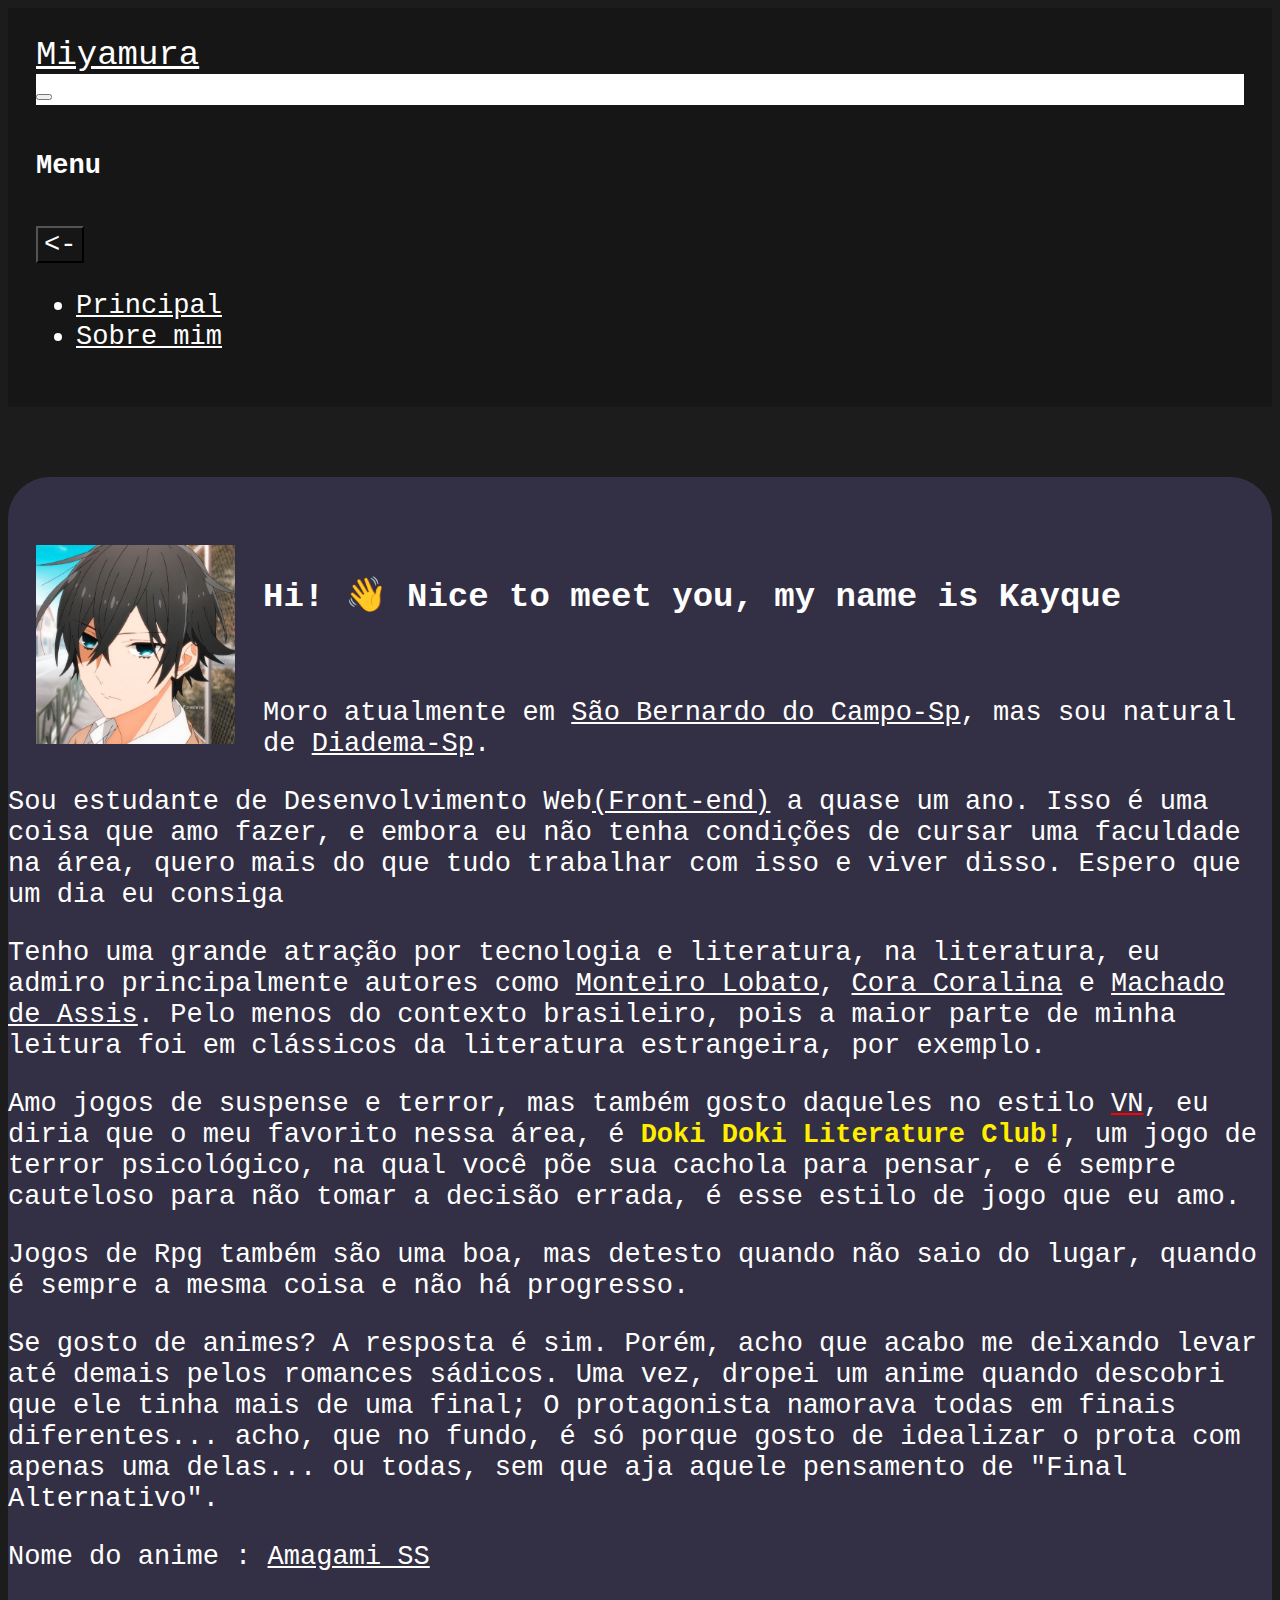
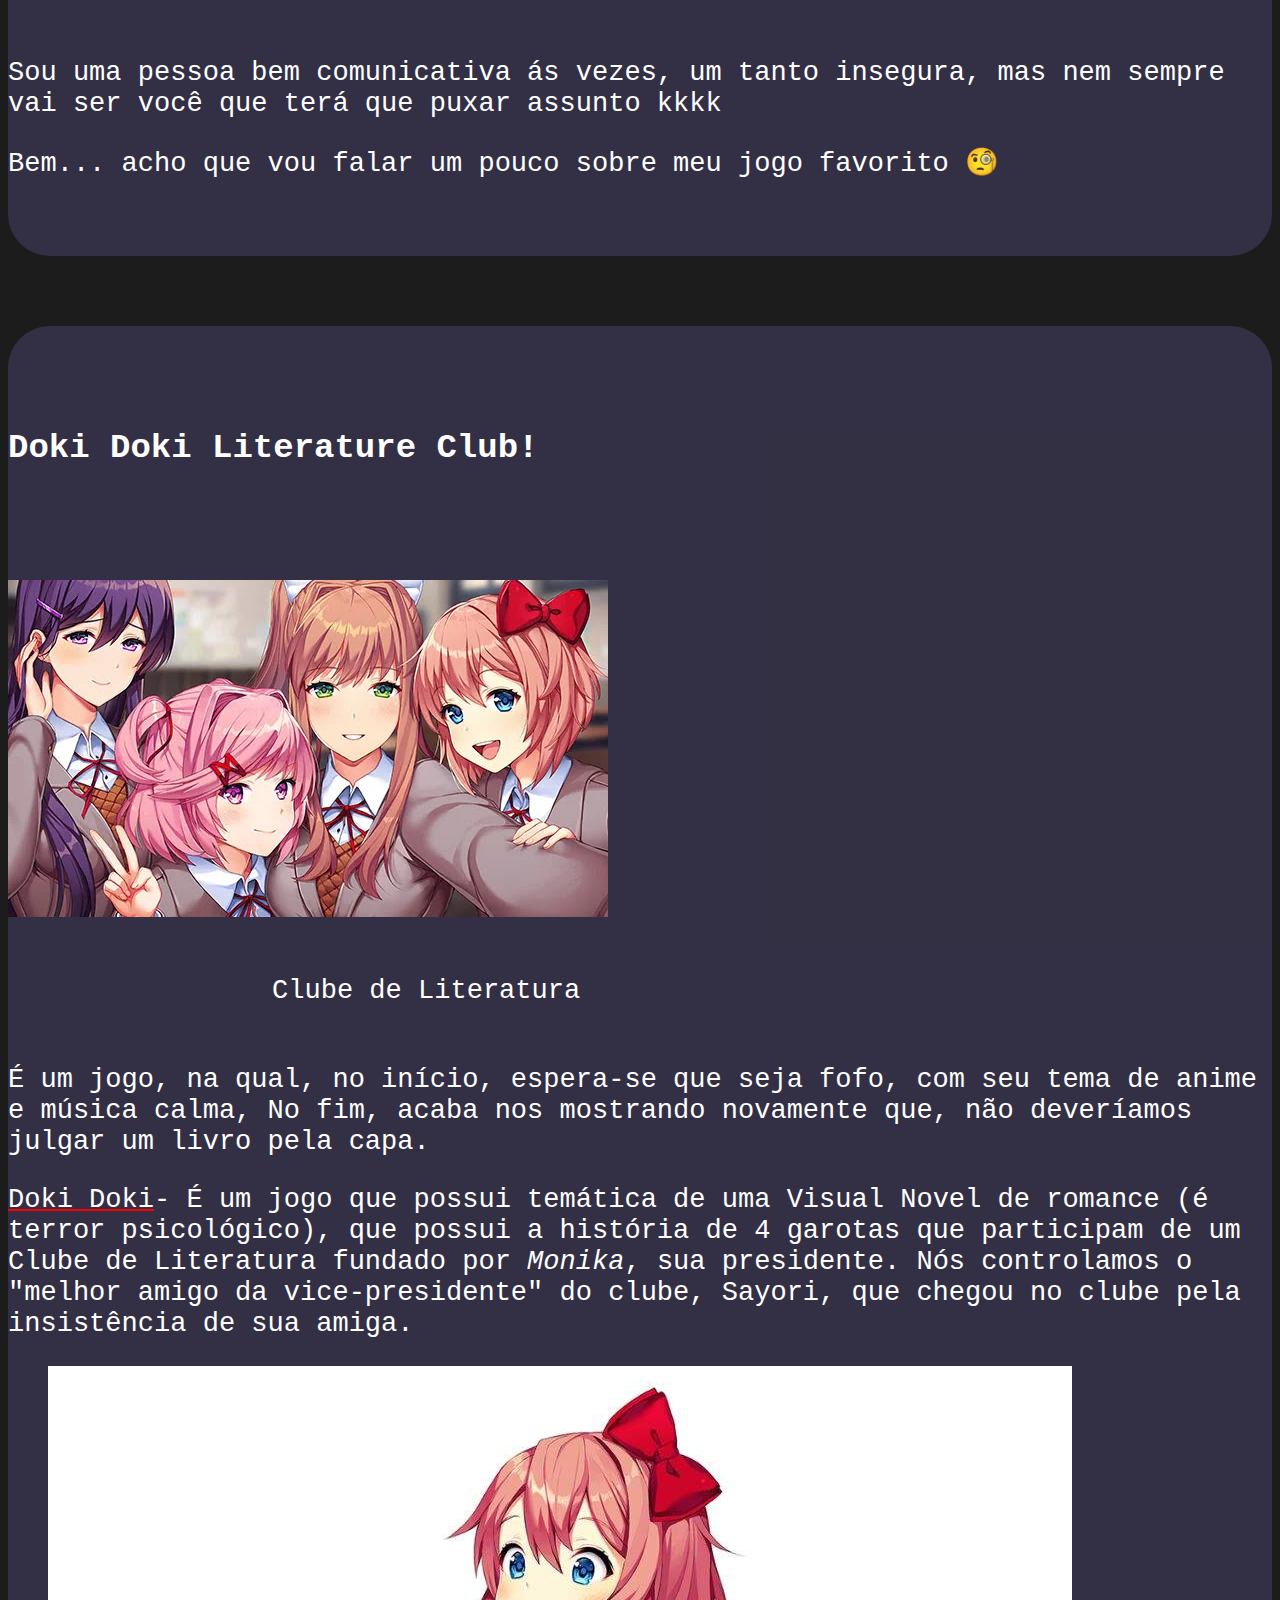
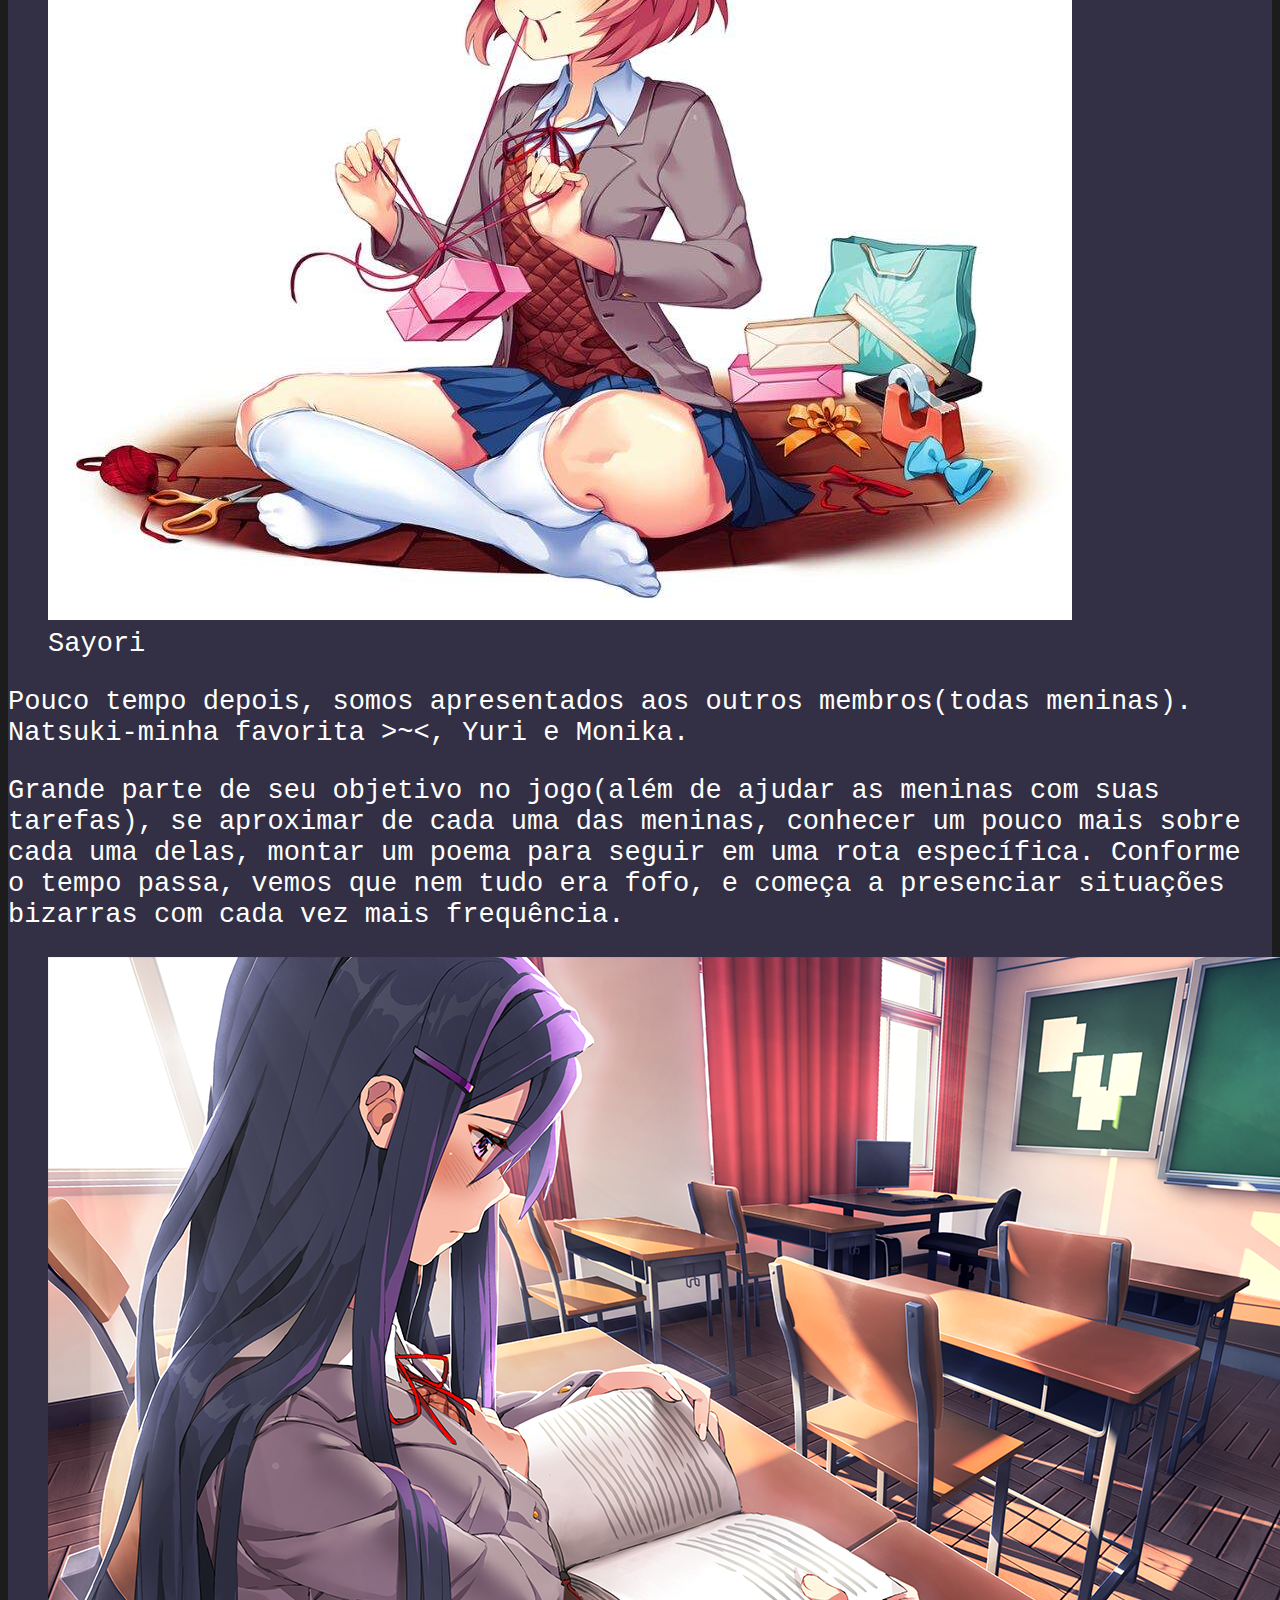
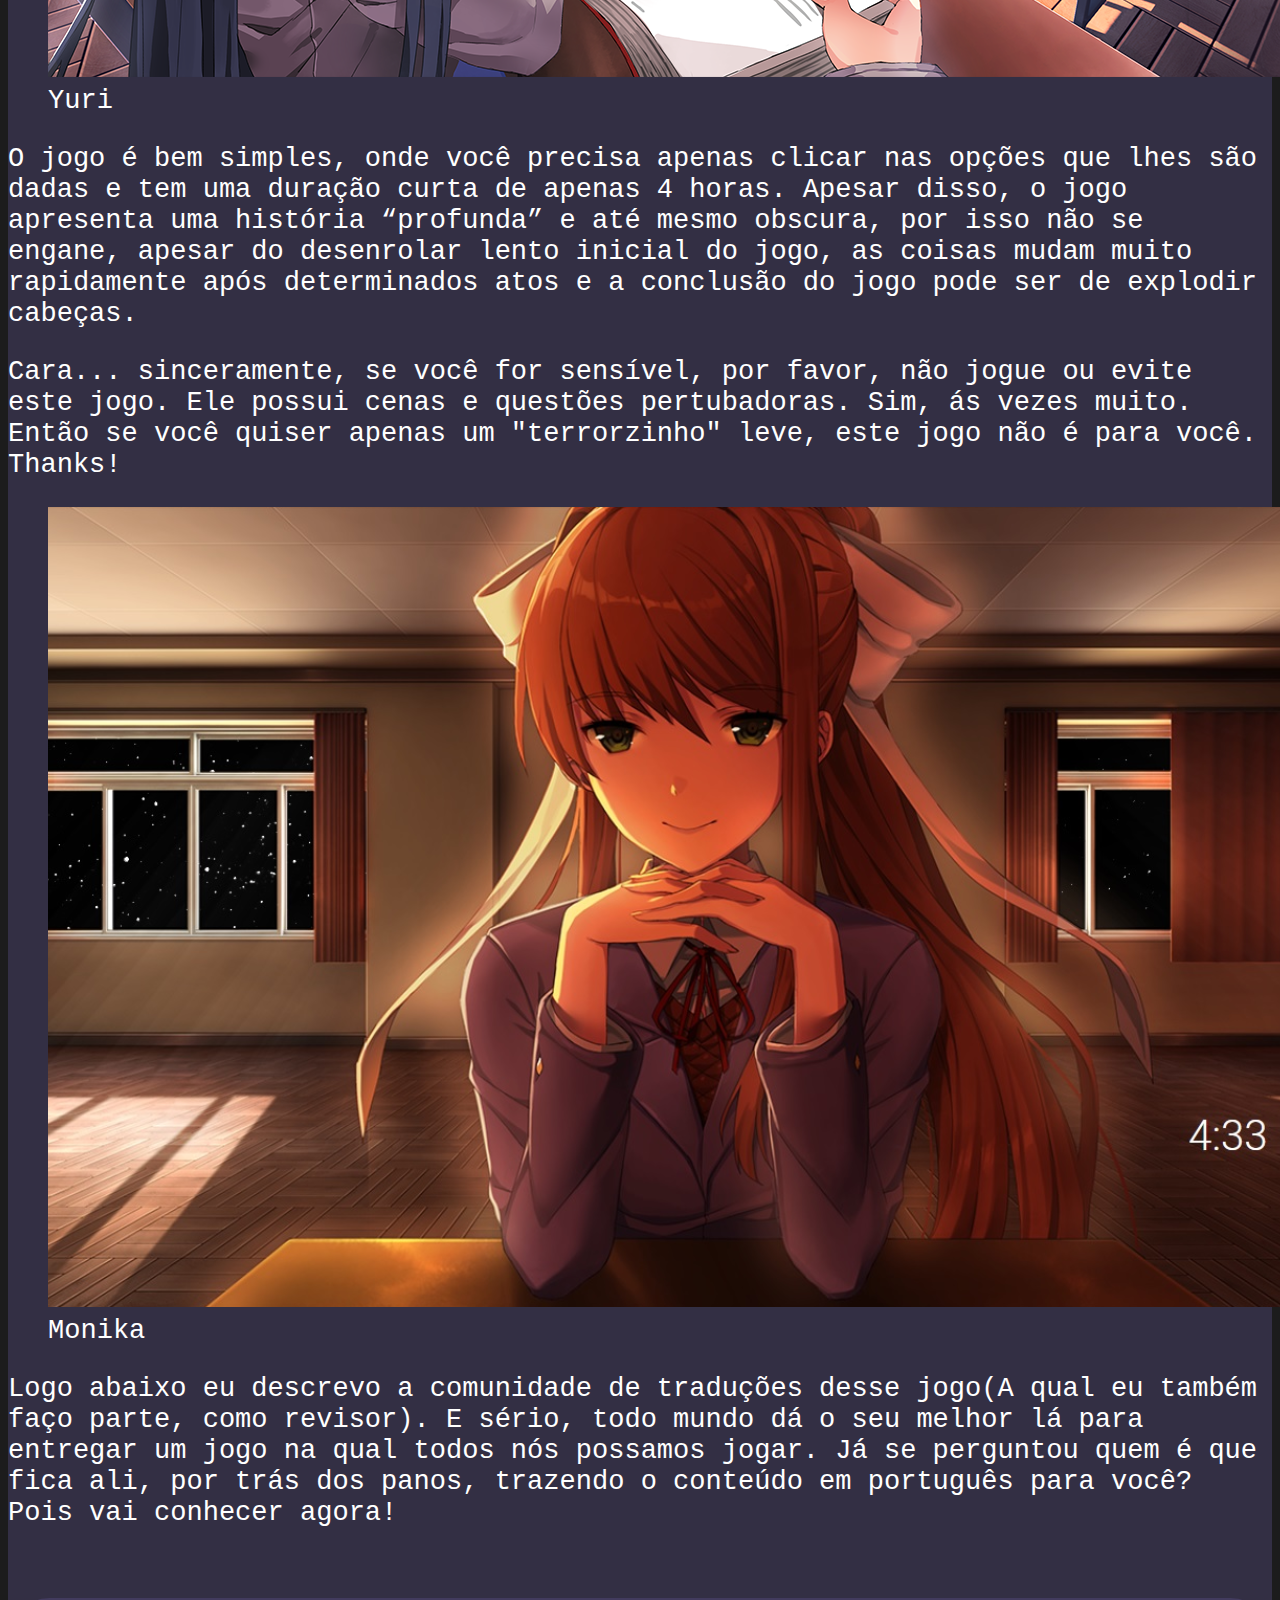
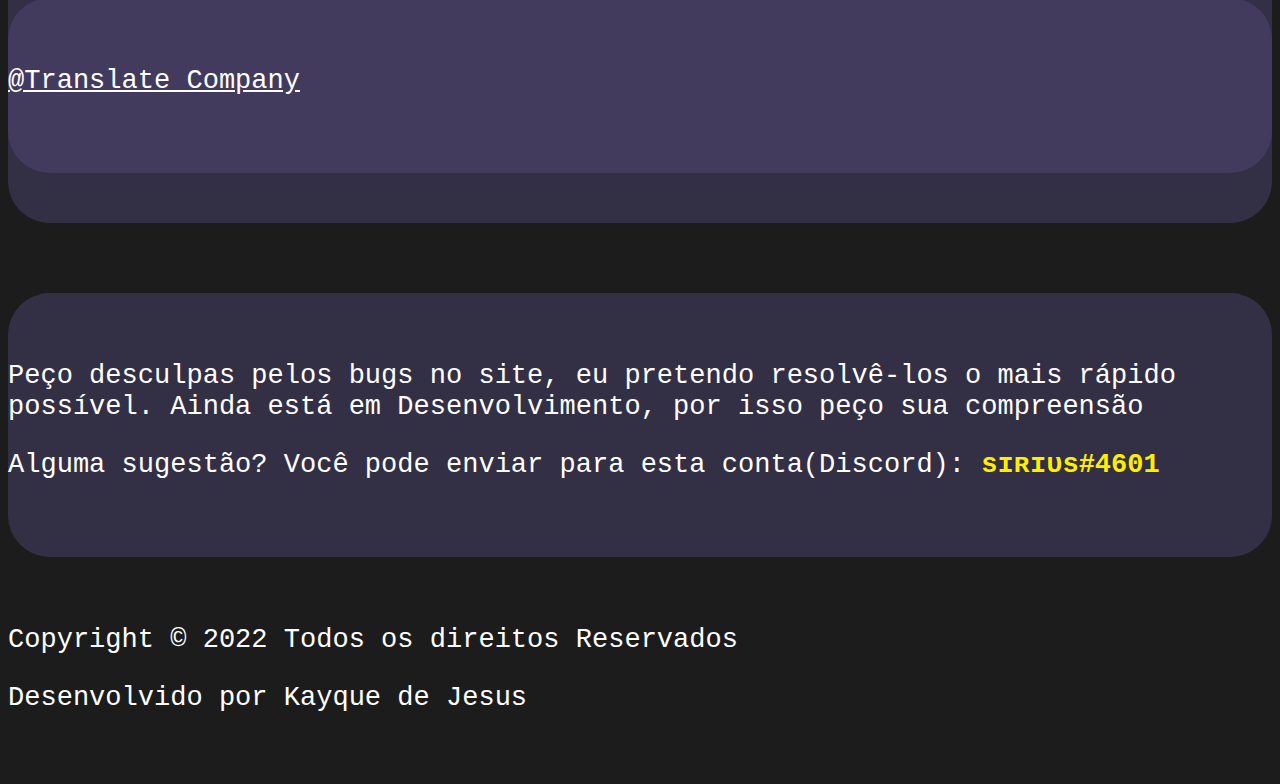
<file: index.html>
<!DOCTYPE html>
<html lang="pt-br">
<head>
    <meta charset="UTF-8">
    <meta http-equiv="X-UA-Compatible" content="IE=edge">
    <meta name="author" content="Kayque de Jesus dos Santos">
    <meta property="og:title" content="Perfil de Kayque">
    <meta name="description" content="Uma página onde eu me apresento, falo um pouco de mim, sobre o que gosto de fazer, de jogar, assistir...">
    <meta property="og:image" content="imgs/preview.png">
    <meta property="og:description" content="Uma página onde eu me apresento, falo um pouco de mim, sobre o que gosto de fazer, de jogar, assistir...">
    <meta name="robots" content="index, follow">
    <meta name="viewport" content="width=device-width, initial-scale=1.0">
    <meta name="keywords" content="doki doki translate company,jogo, perfil, profile, kayque, Kayque, kayqueprogram, Perfil, Profile, Miyamura, Miyamura #1272">
    <!--Autor do favicon:  Ghozi Muhtarom-->
   <link rel="shortcut icon" href="imgs/avatar-de-perfil.png" type="image/x-icon">
    <!-- Bootstrap - CSS-->
    <link href="https://cdn.jsdelivr.net/npm/bootstrap@5.2.2/dist/css/bootstrap.min.css" rel="stylesheet" integrity="sha384-Zenh87qX5JnK2Jl0vWa8Ck2rdkQ2Bzep5IDxbcnCeuOxjzrPF/et3URy9Bv1WTRi" crossorigin="anonymous">
    <!--CSS Local-->
    <link href="src/style.css" rel="stylesheet">
    
    <title>My profile - Kayque</title>
</head>

<header>
    <!--
    <nav class=".navbar">
        <span style="font-family: monospace; font-size: 44px; font-weight: bold;">M</span>iyamura
    </nav>-->
    <nav class="navbar">
        <div class="container-fluid">
          <a class="navbar-brand" href="#" style="font-size: 34px;">Miyamura</a>
          <div class="container-color">
            <button class="navbar-toggler" type="button" data-bs-toggle="offcanvas" data-bs-target="#offcanvasNavbar" aria-controls="offcanvasNavbar">
                <span class="navbar-toggler-icon"></span>
              </button>
          </div>
          <div class="offcanvas offcanvas-end Color" tabindex="-1" id="offcanvasNavbar" aria-labelledby="offcanvasNavbarLabel">
            <div class="offcanvas-header">
              <h5 class="offcanvas-title" id="offcanvasNavbarLabel">Menu</h5>
              <button type="button" data-bs-dismiss="offcanvas" aria-label="Close" style="background-color: #161616; color: white;">&lt;-</button>
            </div>
            <div class="offcanvas-body font">
              <ul class="navbar-nav justify-content-end flex-grow-1 pe-3 font">
                <li class="nav-item font">
                  <a class="nav-link active" aria-current="page" href="#principal" style="color: white;">Principal</a>
                </li>
                <li class="nav-item">
                  <a class="nav-link  active font" href="#sobre-mim">Sobre mim</a>
                </li>
                  </ul>
                </li>
              </ul>
            </div>
          </div>
        </div>
      </nav>
</header>

<body>
   <!-- <div class="container-fluit text-center profile margin">
        
        <p>Kayque de Jesus</p>
        <p title="Nickname no Discord">(Miyamura #1272)</p>
    </div>
    <hr>-->
    <main>
      <div class="container rounded  detail margin principal" >
        <img src="imgs/profile.jpg" alt="foto de perfil" class="rounded-circle border border-dark img-direction" width="199" height="199">
        <div class="detail-text">
          <h1 class="titulo">Hi! 👋 Nice to meet you, my name is Kayque</h1>
          <br>
        <p>Moro atualmente em <a href="https://pt.wikipedia.org/wiki/S%C3%A3o_Bernardo_do_Campo" title="Wikipedia-São Bernardo do Campo" target="_blank">São Bernardo do Campo-Sp</a>, mas sou natural de <a href="https://pt.wikipedia.org/wiki/Diadema" title="Wikipedia-Diadema" target="_blank">Diadema-Sp</a>.</p>
        <p>Sou estudante de Desenvolvimento Web<a href="https://en.wikipedia.org/wiki/Front-end_web_development" title="Wikipedia-Front-end Front-end_web_development" target="_blank">(Front-end)</a> a quase um ano. Isso é uma coisa que amo fazer, e embora eu não tenha condições de cursar uma faculdade na área, quero mais do que tudo trabalhar com isso e viver disso. Espero que um dia eu consiga</p>
        <p> Tenho uma grande atração por tecnologia e literatura, na literatura, eu admiro principalmente autores como <a href="https://pt.wikipedia.org/wiki/Cora_Coralina" title="Wikipedia-Cora Coralina" target="_blank">Monteiro Lobato</a>, <a href="https://pt.wikipedia.org/wiki/Monteiro_Lobato" title="Wikipedia-Cora Coralina" target="_blank">Cora Coralina</a> e <a href="https://pt.wikipedia.org/wiki/Machado_de_Assis" title="Wikipedia-Machado de Assis" target="_blank">Machado de Assis</a>. Pelo menos do contexto brasileiro, pois a maior parte de minha leitura foi em clássicos da literatura estrangeira, por exemplo.</p>
        <p>Amo jogos de suspense e terror, mas também gosto daqueles no estilo <abbr title="Visual Novel" style="text-decoration: underline solid red;">VN</abbr>, eu diria que o meu favorito nessa área, é <b>Doki Doki Literature Club!</b>, um jogo de terror psicológico, na qual você põe sua cachola para pensar, e é sempre cauteloso para não tomar a decisão errada, é esse estilo de jogo que eu amo.</p>
        <p>Jogos de Rpg também são uma boa, mas detesto quando não saio do lugar, quando é sempre a mesma coisa e não há progresso.</p>
        <p>Se gosto de animes? A resposta é sim. Porém, acho que acabo me deixando levar até demais pelos romances sádicos. Uma vez, dropei um anime quando descobri que ele tinha mais de uma final; O protagonista namorava todas em finais diferentes... acho, que no fundo, é só porque gosto de idealizar o prota com apenas uma delas... ou todas, sem que aja aquele pensamento de "Final Alternativo".</p>
        <p>Nome do anime : <a href="https://www.anitube.site/63988/" title="Anitube-Amagami SS" target="_blank">Amagami SS</a></p>

        <br>

        <p>Sou uma pessoa bem comunicativa ás vezes, um tanto insegura, mas nem sempre vai ser você que terá que puxar assunto kkkk</p>

        <p>Bem... acho que vou falar um pouco sobre meu jogo favorito 🧐</p>
        
        <!--
        <p>Me recordo agora da Bibliotecária de minha antiga escola(A qual não sei se tenho permissão para declarar nomes), como eu não tinha muita coisa para fazer naquela época(acho que eu estava no 6° -&gt; 7°ano), pegava, ás vezes, dois ou até mesmo três livros para devolver no dia seguinte, que podiam ser de contos, documentários, terror, suspense, romance(eu não tinha e não tenho uma preferência em particular). <b>TODOS</b> eram da literatura estrangeira.</p>
        <p>Certo dia, a mesma bibliotecária me abordou e perguntou se eu já tinha lido algum livro de escritores brasileiros, e que isso era importante para mim. Eu, na maior cara de tacho e um volume do livro <a href="./infobook.html">Asa de Prata</a>(O meu 2° favorito) em mãos, disse que não. Ela ficou bem surpresa, é verdade, me disse que até mesmo a Diretora da escola estava conversando com ela sobre eu ler muitos livros "estrangeiros". Eu não vi nada demais, mas a partir desse dia, acatei o conselho dela.</p>-->
      </div>
      </div>
      <div class="container rounded  detail margin">
        <div class="detail-text">
          <h1 class="text-center margin">Doki Doki Literature Club!</h1>
          
          <img src="imgs/Doki Doki Literature Club Plus.jpg" class="img-fluid rounded mx-auto d-block margin" alt="...">
          <figcaption class="figure-caption" style="margin-left: 264px;">Clube de Literatura</figcaption>
          
          <br>
          <p>É um jogo, na qual, no início, espera-se que seja fofo, com seu tema de anime e música calma, No fim, acaba nos mostrando novamente que, não deveríamos julgar um livro pela capa.</p>
          <p><abbr title="Doki Doki Literature Club!" style="text-decoration: underline solid red;">Doki Doki</abbr>- É um jogo que possui temática de uma Visual Novel de romance (é terror psicológico), que possui a história de 4 garotas que participam de um Clube de Literatura fundado por <i>Monika</i>, sua presidente. Nós controlamos o "melhor amigo da vice-presidente" do clube, Sayori, que chegou no clube pela insistência de sua amiga.</p>
          <figure class="figure">
            <img src="imgs/Sayori.jpg" class="figure-img img-fluid rounded" alt="Sayori">
            <figcaption class="figure-caption">Sayori</figcaption>
          </figure>
          <p>Pouco tempo depois, somos apresentados aos outros membros(todas meninas). Natsuki-minha favorita &gt;~&lt;, Yuri e Monika.</p>
          <p>Grande parte de seu objetivo no jogo(além de ajudar as meninas com suas tarefas), se aproximar de cada uma das meninas, conhecer um pouco mais sobre cada  uma delas, montar um poema para seguir em uma rota específica. Conforme o tempo passa, vemos que nem tudo era fofo, e começa a presenciar situações bizarras com cada vez mais frequência.</p>
          <figure class="figure">
            <img src="imgs/Yuri.jpg" class="figure-img img-fluid rounded" alt="Yuri">
            <figcaption class="figure-caption">Yuri</figcaption>
          </figure>
          <p>O jogo é bem simples, onde você precisa apenas clicar nas opções que lhes são dadas e tem uma duração curta de apenas 4 horas. Apesar disso, o jogo apresenta uma história “profunda” e até mesmo obscura, por isso não se engane, apesar do desenrolar lento inicial do jogo, as coisas mudam muito rapidamente após determinados atos e a conclusão do jogo pode ser de explodir cabeças.</p>
          <p>Cara... sinceramente, se você for sensível, por favor, não jogue ou evite este jogo. Ele possui cenas e questões pertubadoras. Sim, ás vezes muito. Então se você quiser apenas um "terrorzinho" leve, este jogo não é para você. Thanks!</p>
          <figure class="figure">
            <img src="imgs/Monika.png" class="figure-img img-fluid rounded" alt="Monika">
            <figcaption class="figure-caption">Monika</figcaption>
          </figure>
          <p>Logo abaixo eu descrevo a comunidade de traduções desse jogo(A qual eu também faço parte, como revisor). E sério, todo mundo dá o seu melhor lá para entregar um jogo na qual todos nós possamos jogar. Já se perguntou quem é que fica ali, por trás dos panos, trazendo o conteúdo em português para você? Pois vai conhecer agora!</p>
        </div>
        <div class="container detail margin">
          <p class="text-center"><a href="src/doki-doki-page.html">@Translate Company</a></p>
        </div>
      </div>
    </main>
    <div class="container detail margin text-center">
      <p>Peço desculpas pelos bugs no site, eu pretendo resolvê-los o mais rápido possível. Ainda está em Desenvolvimento, por isso peço sua compreensão</p>
      <p>Alguma sugestão? Você pode enviar para esta conta(Discord): <b>sɪʀɪᴜs#4601</b></p>
    </div>

    <footer class="container-fluid text-center bg-footer margin ">
      <p>Copyright &copy; 2022 Todos os direitos Reservados</p>
      <p>Desenvolvido por Kayque de Jesus</p>
  </footer>



    <!--Bootstrap - Pooper/Javascript-->
    <script src="https://cdn.jsdelivr.net/npm/@popperjs/core@2.11.6/dist/umd/popper.min.js" integrity="sha384-oBqDVmMz9ATKxIep9tiCxS/Z9fNfEXiDAYTujMAeBAsjFuCZSmKbSSUnQlmh/jp3" crossorigin="anonymous"></script>
<script src="https://cdn.jsdelivr.net/npm/bootstrap@5.2.2/dist/js/bootstrap.min.js" integrity="sha384-IDwe1+LCz02ROU9k972gdyvl+AESN10+x7tBKgc9I5HFtuNz0wWnPclzo6p9vxnk" crossorigin="anonymous"></script>
    <script src="https://cdn.jsdelivr.net/npm/bootstrap@5.2.2/dist/js/bootstrap.bundle.min.js" integrity="sha384-OERcA2EqjJCMA+/3y+gxIOqMEjwtxJY7qPCqsdltbNJuaOe923+mo//f6V8Qbsw3" crossorigin="anonymous"></script>
</body>
</html>
</file>
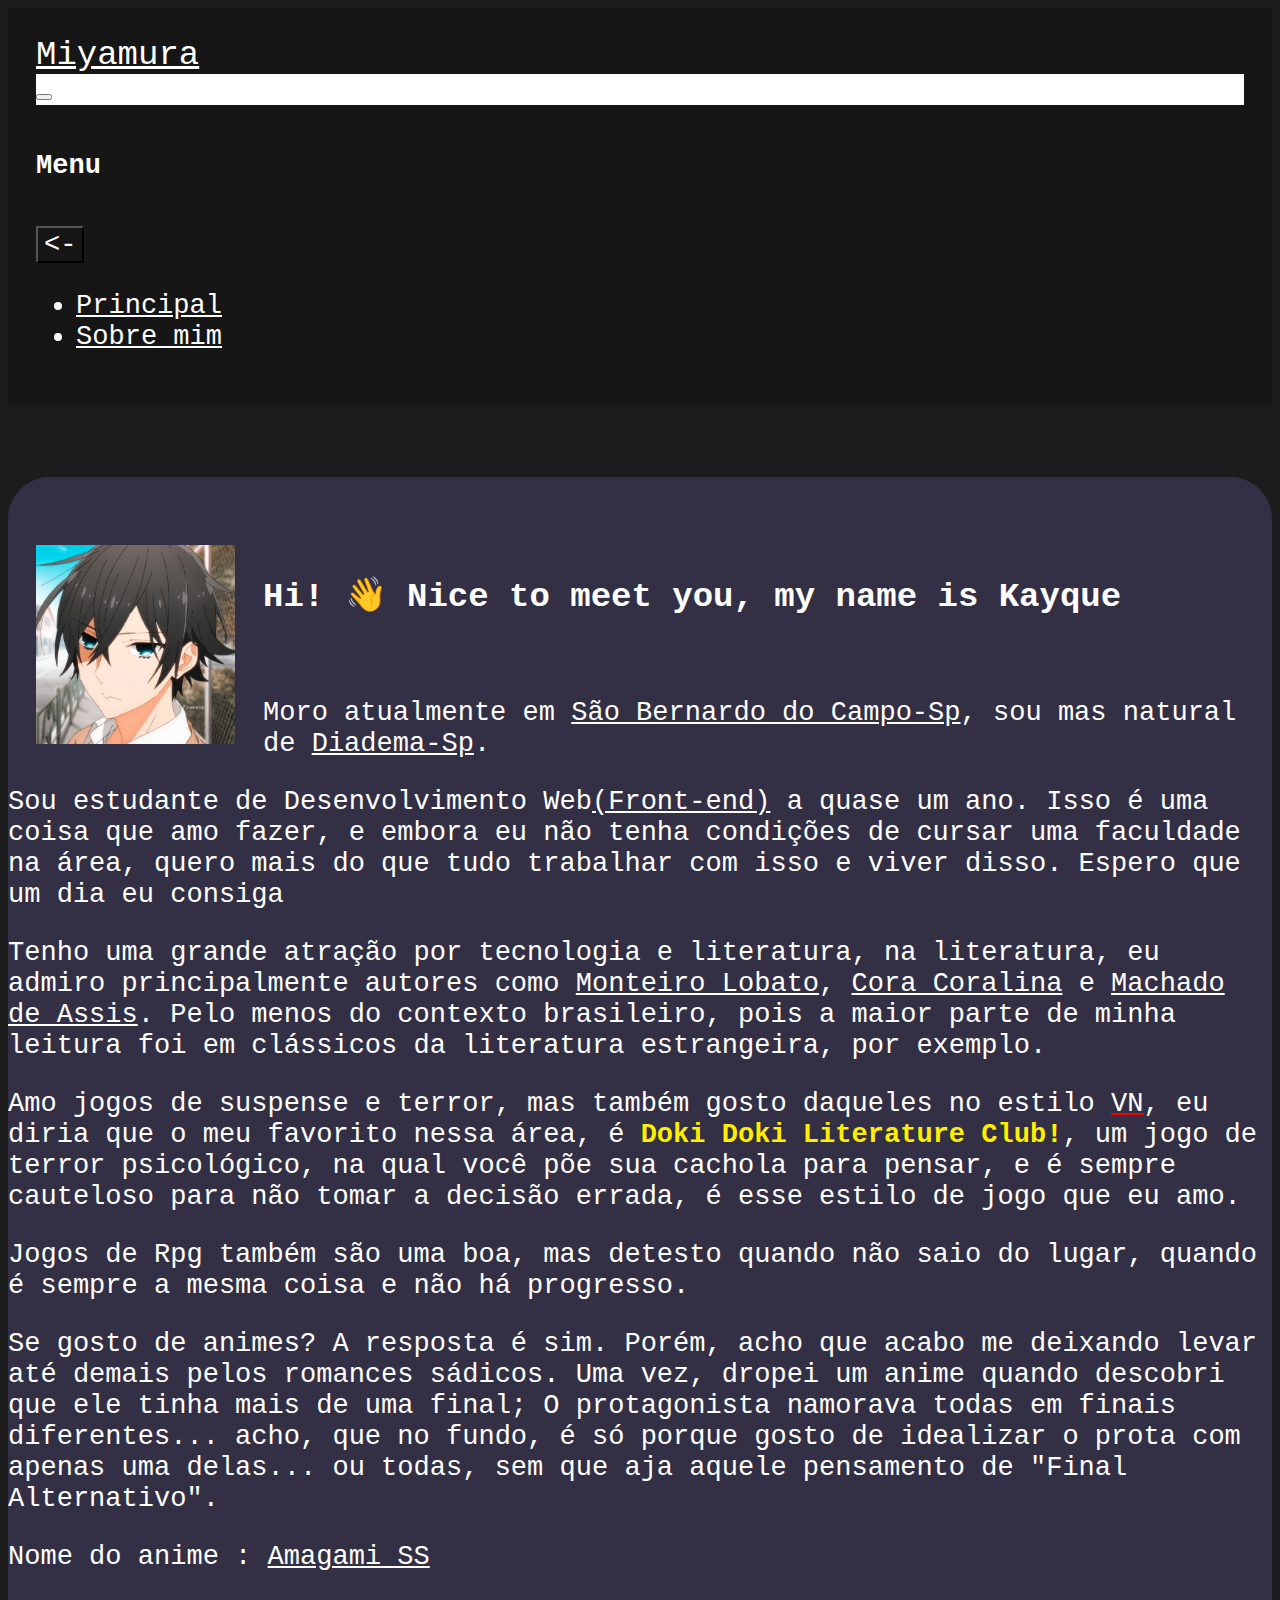
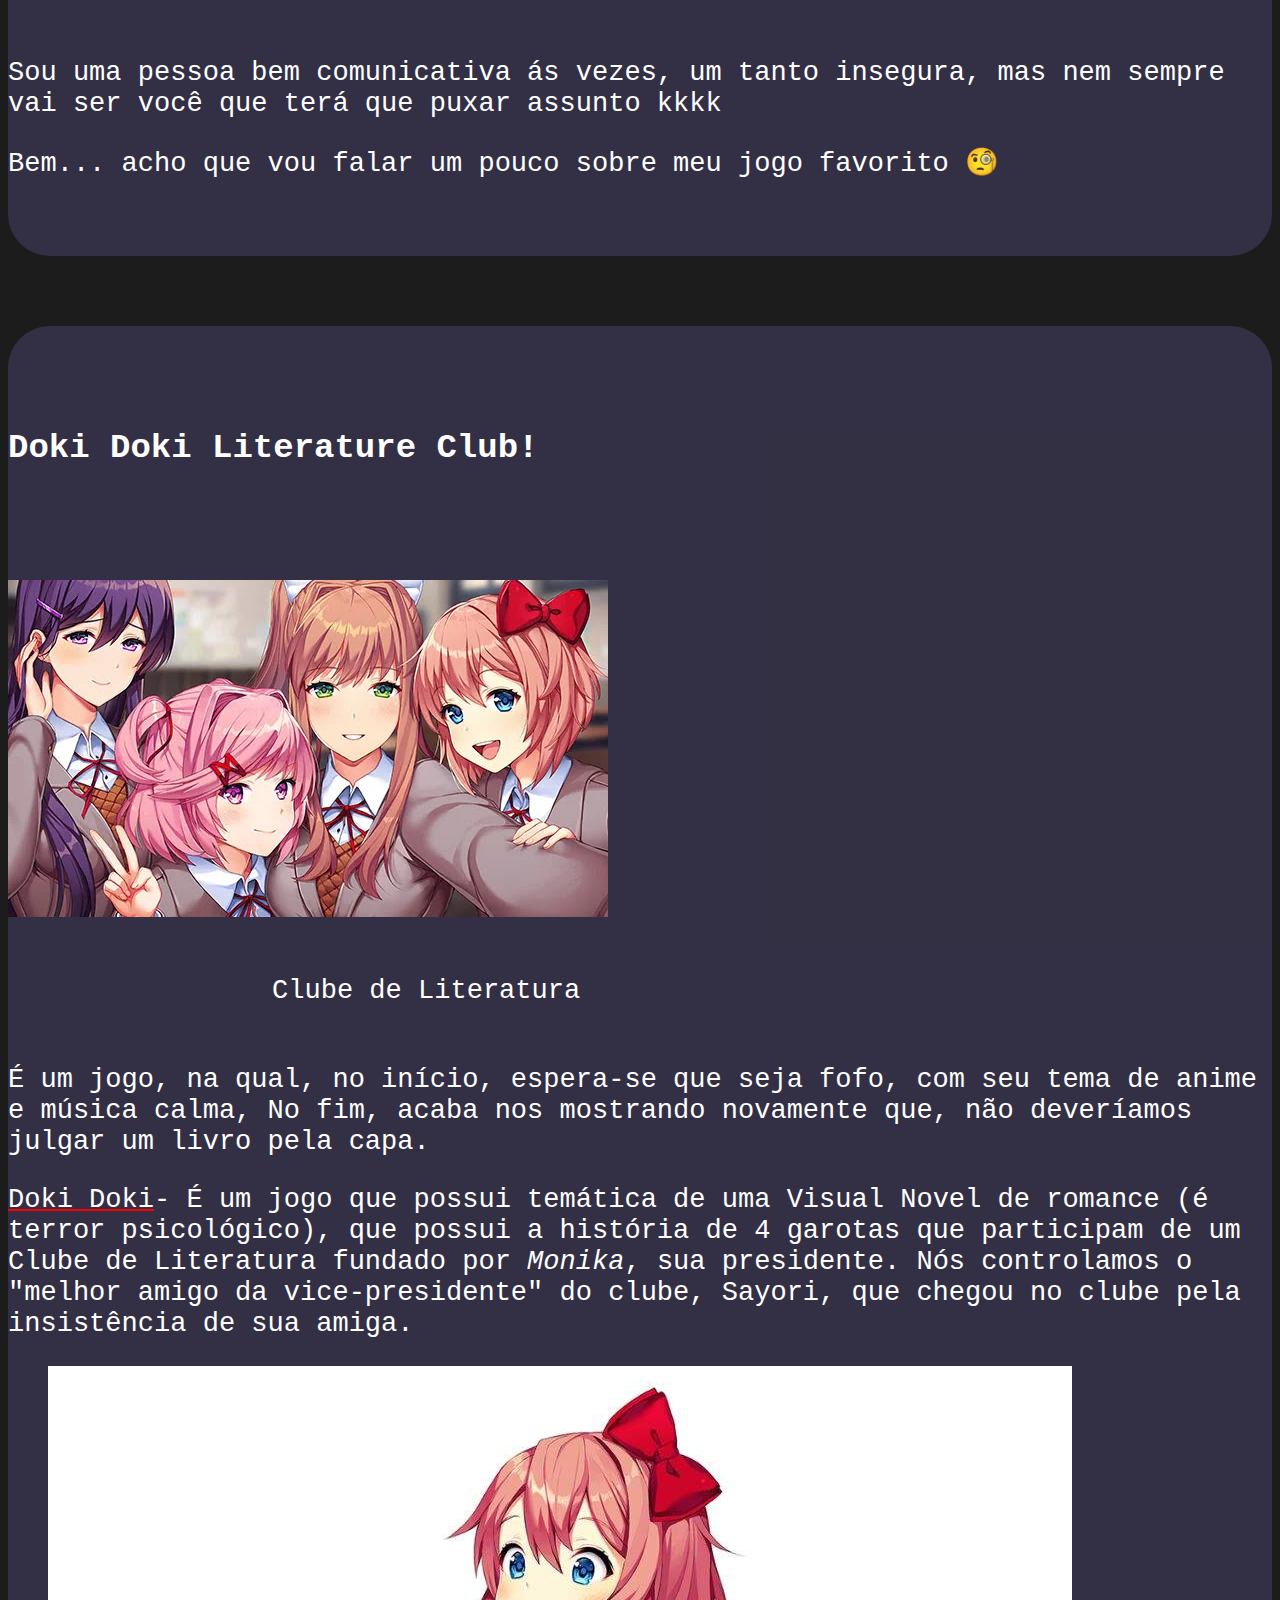
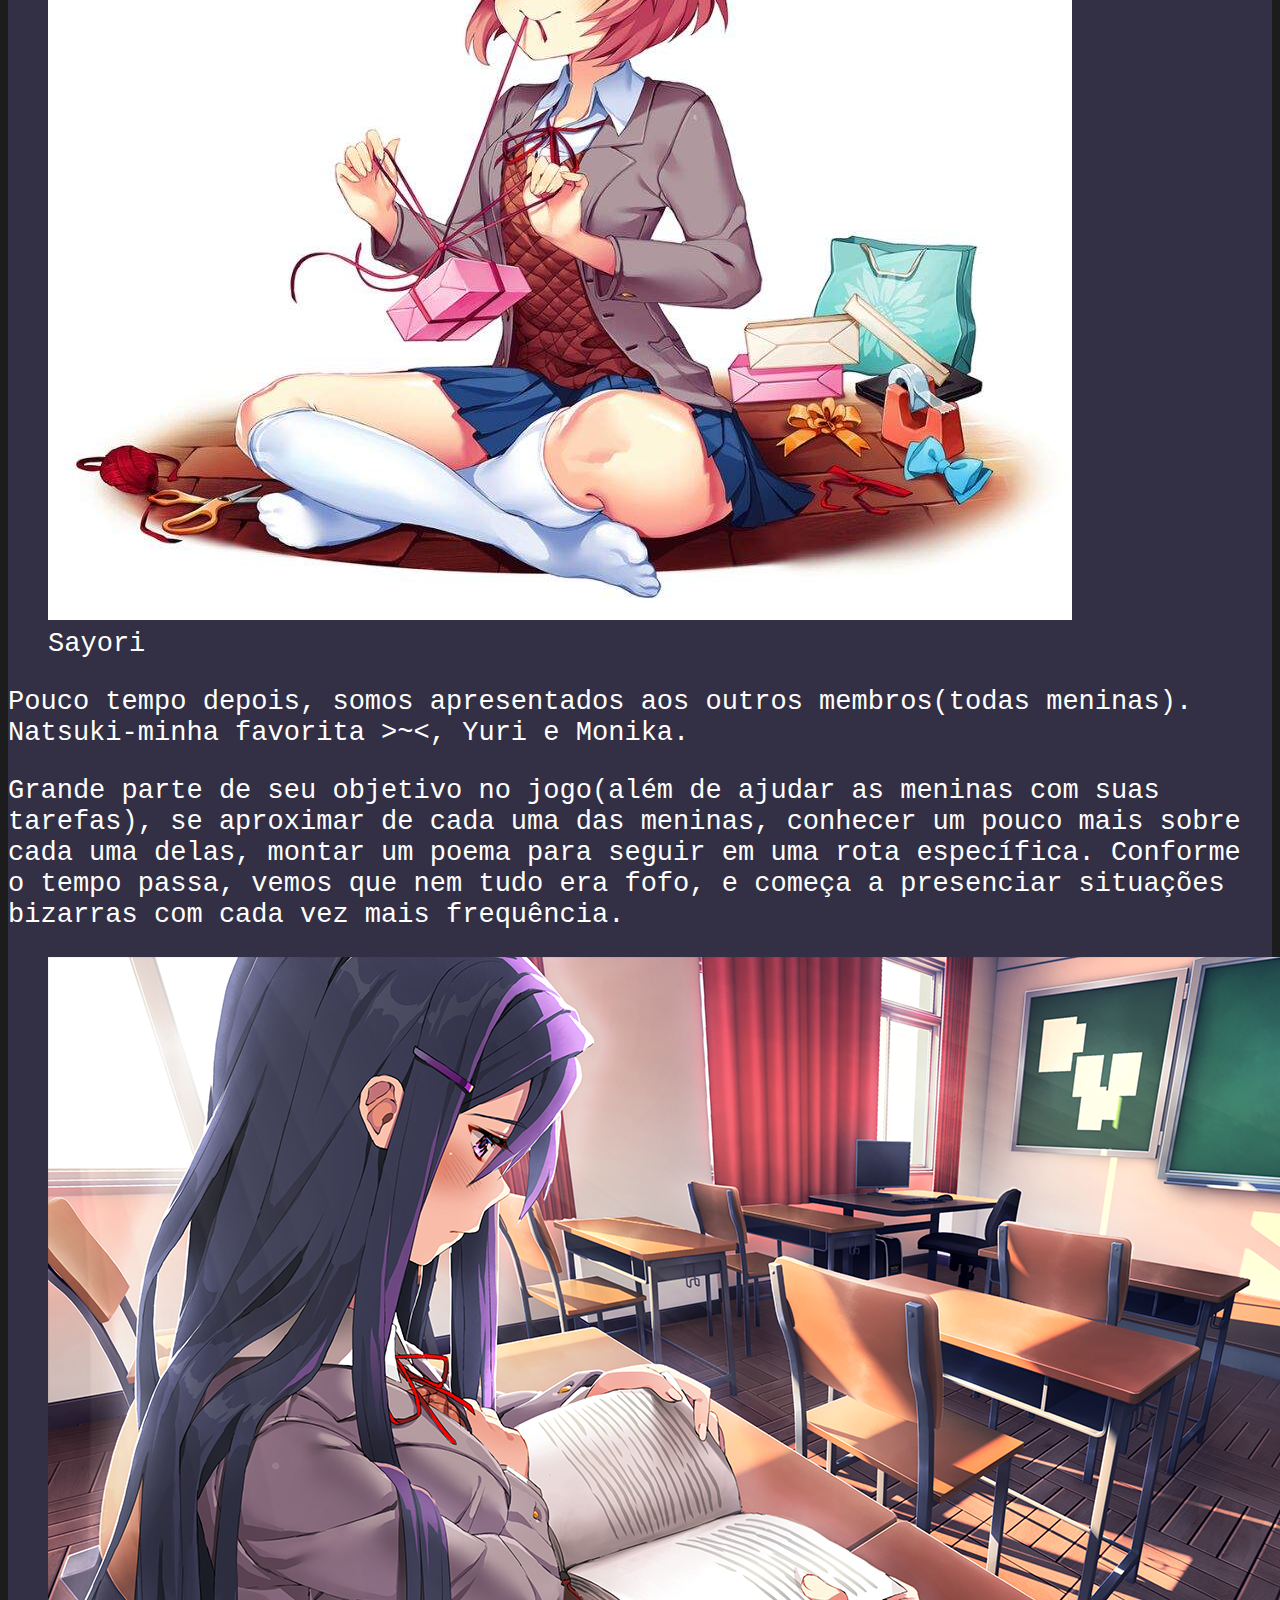
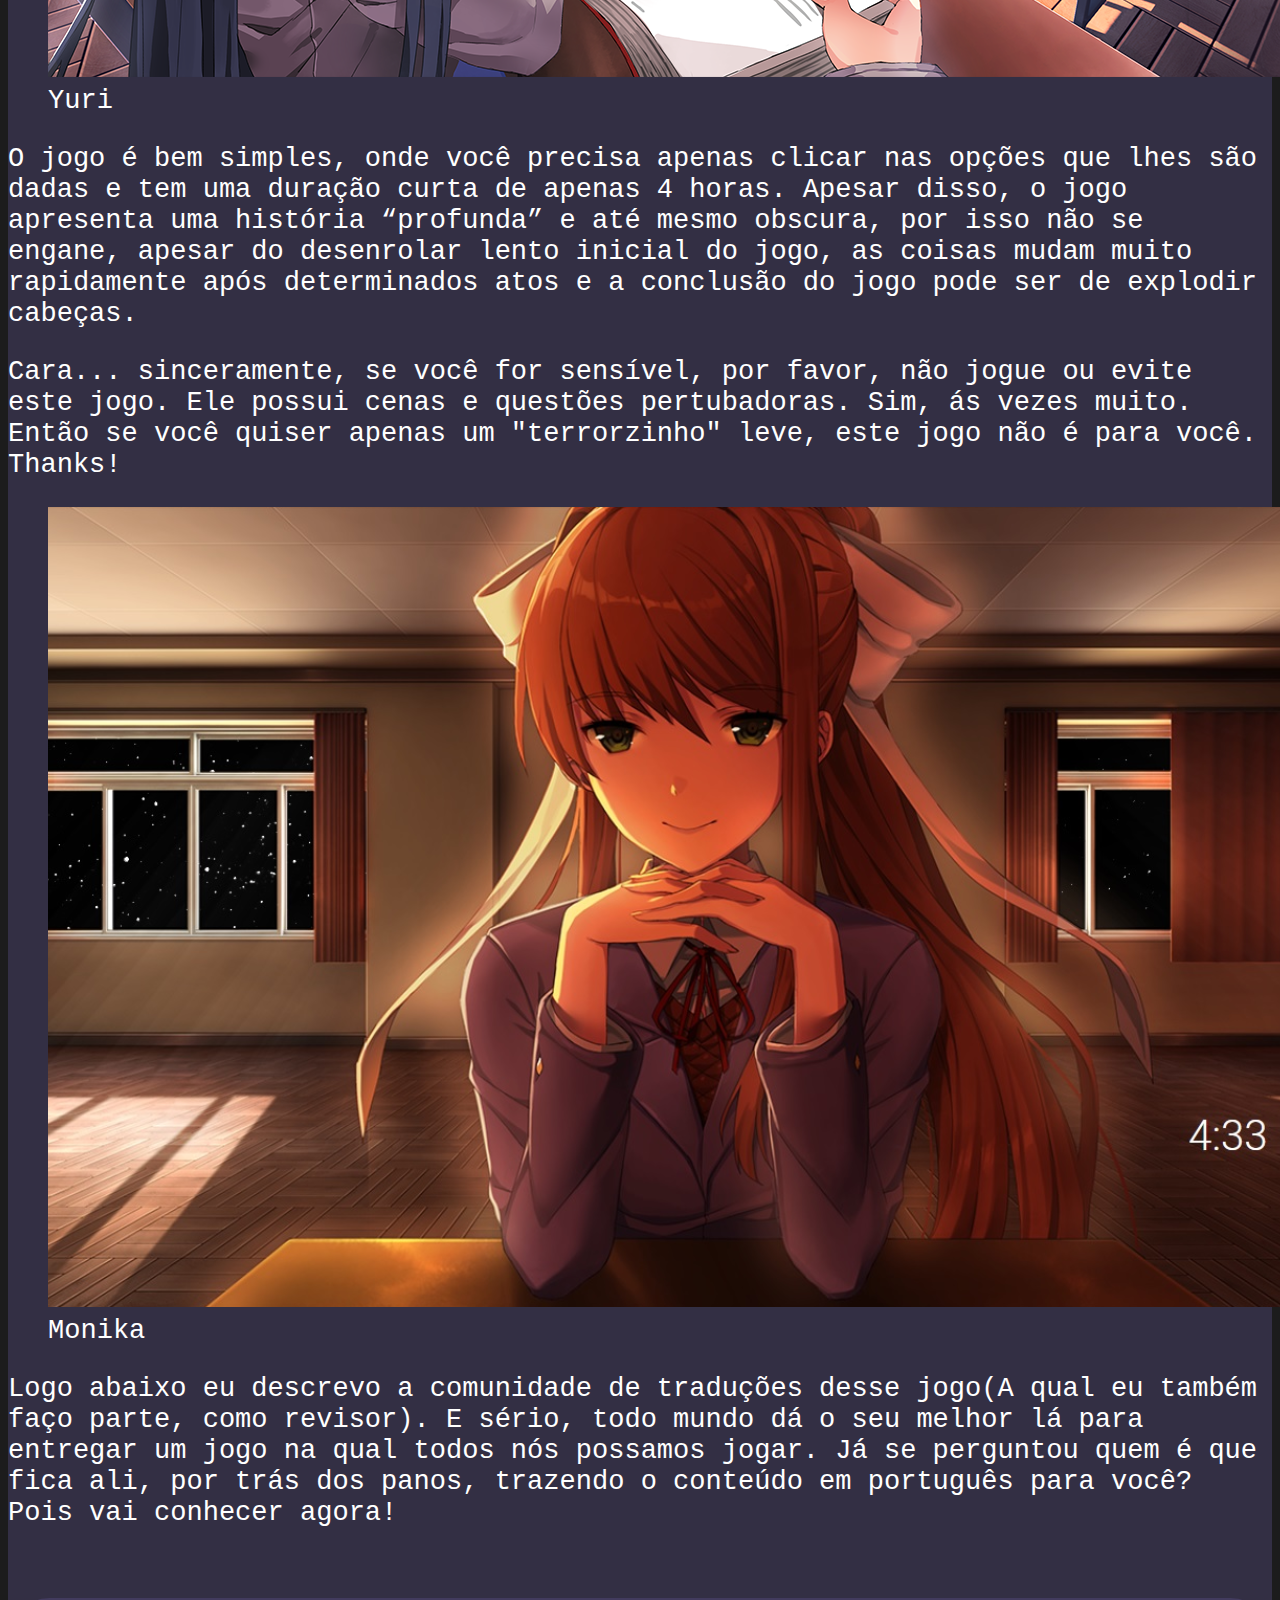
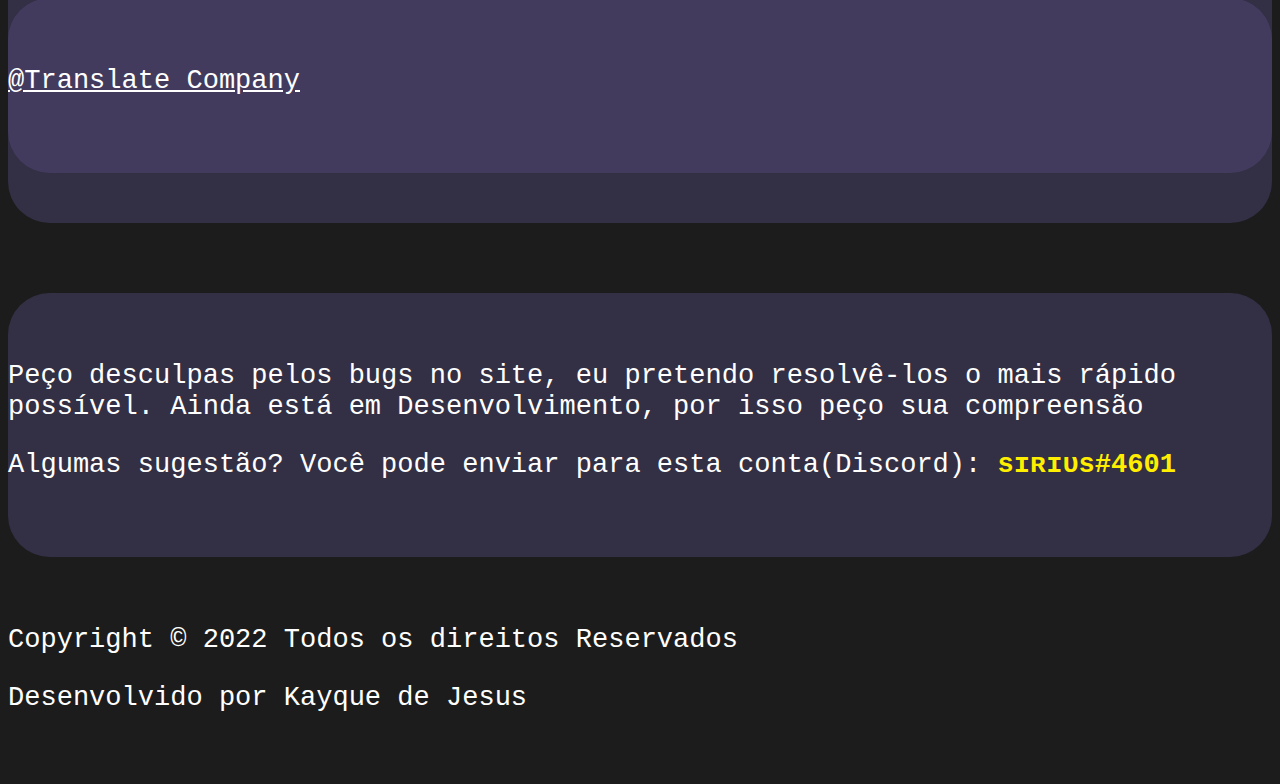
<file: src/index.html>
<!DOCTYPE html>
<html lang="pt-br">
<head>
    <meta charset="UTF-8">
    <meta http-equiv="X-UA-Compatible" content="IE=edge">
    <meta name="author" content="Kayque de Jesus dos Santos">
    <meta name="description" content="Uma página onde eu me apresento, falo um pouco de mim, sobre o que gosto de fazer, de jogar, assistir...">
    <meta property="og:description" content="Uma página onde eu me apresento, falo um pouco de mim, sobre o que gosto de fazer, de jogar, assistir...">
    <meta name="robots" content="index nofollow">
    <meta name="viewport" content="width=device-width, initial-scale=1.0">
    <meta name="keywords" content="doki doki translate company,jogo, perfil, profile, kayque, Kayque, kayqueprogram, Perfil, Profile, Miyamura, Miyamura #1272">
    <!--Autor do favicon:  Ghozi Muhtarom-->
    <link rel="shortcut icon" href="../imgs/avatar-de-perfil.png" type="image/x-icon">
    <!-- Bootstrap - CSS-->
    <link href="https://cdn.jsdelivr.net/npm/bootstrap@5.2.2/dist/css/bootstrap.min.css" rel="stylesheet" integrity="sha384-Zenh87qX5JnK2Jl0vWa8Ck2rdkQ2Bzep5IDxbcnCeuOxjzrPF/et3URy9Bv1WTRi" crossorigin="anonymous">
    <!--CSS Local-->
    <link href="./style.css" rel="stylesheet">
    
    <title>My profile - Kayque</title>
</head>

<header>
    <!--
    <nav class=".navbar">
        <span style="font-family: monospace; font-size: 44px; font-weight: bold;">M</span>iyamura
    </nav>-->
    <nav class="navbar">
        <div class="container-fluid">
          <a class="navbar-brand" href="#" style="font-size: 34px;">Miyamura</a>
          <div class="container-color">
            <button class="navbar-toggler" type="button" data-bs-toggle="offcanvas" data-bs-target="#offcanvasNavbar" aria-controls="offcanvasNavbar">
                <span class="navbar-toggler-icon"></span>
              </button>
          </div>
          <div class="offcanvas offcanvas-end Color" tabindex="-1" id="offcanvasNavbar" aria-labelledby="offcanvasNavbarLabel">
            <div class="offcanvas-header">
              <h5 class="offcanvas-title" id="offcanvasNavbarLabel">Menu</h5>
              <button type="button" data-bs-dismiss="offcanvas" aria-label="Close" style="background-color: #161616; color: white;">&lt;-</button>
            </div>
            <div class="offcanvas-body font">
              <ul class="navbar-nav justify-content-end flex-grow-1 pe-3 font">
                <li class="nav-item font">
                  <a class="nav-link active" aria-current="page" href="#principal" style="color: white;">Principal</a>
                </li>
                <li class="nav-item">
                  <a class="nav-link  active font" href="#sobre-mim">Sobre mim</a>
                </li>
                  </ul>
                </li>
              </ul>
            </div>
          </div>
        </div>
      </nav>
</header>

<body>
   <!-- <div class="container-fluit text-center profile margin">
        
        <p>Kayque de Jesus</p>
        <p title="Nickname no Discord">(Miyamura #1272)</p>
    </div>
    <hr>-->
    <main>
      <div class="container rounded  detail margin principal" >
        <img src="../imgs/profile.jpg" alt="foto de perfil" class="rounded-circle border border-dark img-direction" width="199" height="199">
        <div class="detail-text">
          <h1 class="titulo">Hi! 👋 Nice to meet you, my name is Kayque</h1>
          <br>
        <p>Moro atualmente em <a href="https://pt.wikipedia.org/wiki/S%C3%A3o_Bernardo_do_Campo" title="Wikipedia-São Bernardo do Campo" target="_blank">São Bernardo do Campo-Sp</a>, sou mas natural de <a href="https://pt.wikipedia.org/wiki/Diadema" title="Wikipedia-Diadema" target="_blank">Diadema-Sp</a>.</p>
        <p>Sou estudante de Desenvolvimento Web<a href="https://en.wikipedia.org/wiki/Front-end_web_development" title="Wikipedia-Front-end Front-end_web_development" target="_blank">(Front-end)</a> a quase um ano. Isso é uma coisa que amo fazer, e embora eu não tenha condições de cursar uma faculdade na área, quero mais do que tudo trabalhar com isso e viver disso. Espero que um dia eu consiga</p>
        <p> Tenho uma grande atração por tecnologia e literatura, na literatura, eu admiro principalmente autores como <a href="https://pt.wikipedia.org/wiki/Cora_Coralina" title="Wikipedia-Cora Coralina" target="_blank">Monteiro Lobato</a>, <a href="https://pt.wikipedia.org/wiki/Monteiro_Lobato" title="Wikipedia-Cora Coralina" target="_blank">Cora Coralina</a> e <a href="https://pt.wikipedia.org/wiki/Machado_de_Assis" title="Wikipedia-Machado de Assis" target="_blank">Machado de Assis</a>. Pelo menos do contexto brasileiro, pois a maior parte de minha leitura foi em clássicos da literatura estrangeira, por exemplo.</p>
        <p>Amo jogos de suspense e terror, mas também gosto daqueles no estilo <abbr title="Visual Novel" style="text-decoration: underline solid red;">VN</abbr>, eu diria que o meu favorito nessa área, é <b>Doki Doki Literature Club!</b>, um jogo de terror psicológico, na qual você põe sua cachola para pensar, e é sempre cauteloso para não tomar a decisão errada, é esse estilo de jogo que eu amo.</p>
        <p>Jogos de Rpg também são uma boa, mas detesto quando não saio do lugar, quando é sempre a mesma coisa e não há progresso.</p>
        <p>Se gosto de animes? A resposta é sim. Porém, acho que acabo me deixando levar até demais pelos romances sádicos. Uma vez, dropei um anime quando descobri que ele tinha mais de uma final; O protagonista namorava todas em finais diferentes... acho, que no fundo, é só porque gosto de idealizar o prota com apenas uma delas... ou todas, sem que aja aquele pensamento de "Final Alternativo".</p>
        <p>Nome do anime : <a href="https://www.anitube.site/63988/" title="Anitube-Amagami SS" target="_blank">Amagami SS</a></p>

        <br>

        <p>Sou uma pessoa bem comunicativa ás vezes, um tanto insegura, mas nem sempre vai ser você que terá que puxar assunto kkkk</p>

        <p>Bem... acho que vou falar um pouco sobre meu jogo favorito 🧐</p>
        
        <!--
        <p>Me recordo agora da Bibliotecária de minha antiga escola(A qual não sei se tenho permissão para declarar nomes), como eu não tinha muita coisa para fazer naquela época(acho que eu estava no 6° -&gt; 7°ano), pegava, ás vezes, dois ou até mesmo três livros para devolver no dia seguinte, que podiam ser de contos, documentários, terror, suspense, romance(eu não tinha e não tenho uma preferência em particular). <b>TODOS</b> eram da literatura estrangeira.</p>
        <p>Certo dia, a mesma bibliotecária me abordou e perguntou se eu já tinha lido algum livro de escritores brasileiros, e que isso era importante para mim. Eu, na maior cara de tacho e um volume do livro <a href="./infobook.html">Asa de Prata</a>(O meu 2° favorito) em mãos, disse que não. Ela ficou bem surpresa, é verdade, me disse que até mesmo a Diretora da escola estava conversando com ela sobre eu ler muitos livros "estrangeiros". Eu não vi nada demais, mas a partir desse dia, acatei o conselho dela.</p>-->
      </div>
      </div>
      <div class="container rounded  detail margin">
        <div class="detail-text">
          <h1 class="text-center margin">Doki Doki Literature Club!</h1>
          
          <img src="../imgs/Doki Doki Literature Club Plus.jpg" class="img-fluid rounded mx-auto d-block margin" alt="...">
          <figcaption class="figure-caption" style="margin-left: 264px;">Clube de Literatura</figcaption>
          
          <br>
          <p>É um jogo, na qual, no início, espera-se que seja fofo, com seu tema de anime e música calma, No fim, acaba nos mostrando novamente que, não deveríamos julgar um livro pela capa.</p>
          <p><abbr title="Doki Doki Literature Club!" style="text-decoration: underline solid red;">Doki Doki</abbr>- É um jogo que possui temática de uma Visual Novel de romance (é terror psicológico), que possui a história de 4 garotas que participam de um Clube de Literatura fundado por <i>Monika</i>, sua presidente. Nós controlamos o "melhor amigo da vice-presidente" do clube, Sayori, que chegou no clube pela insistência de sua amiga.</p>
          <figure class="figure">
            <img src="../imgs/Sayori.jpg" class="figure-img img-fluid rounded" alt="Sayori">
            <figcaption class="figure-caption">Sayori</figcaption>
          </figure>
          <p>Pouco tempo depois, somos apresentados aos outros membros(todas meninas). Natsuki-minha favorita &gt;~&lt;, Yuri e Monika.</p>
          <p>Grande parte de seu objetivo no jogo(além de ajudar as meninas com suas tarefas), se aproximar de cada uma das meninas, conhecer um pouco mais sobre cada  uma delas, montar um poema para seguir em uma rota específica. Conforme o tempo passa, vemos que nem tudo era fofo, e começa a presenciar situações bizarras com cada vez mais frequência.</p>
          <figure class="figure">
            <img src="../imgs/Yuri.jpg" class="figure-img img-fluid rounded" alt="Yuri">
            <figcaption class="figure-caption">Yuri</figcaption>
          </figure>
          <p>O jogo é bem simples, onde você precisa apenas clicar nas opções que lhes são dadas e tem uma duração curta de apenas 4 horas. Apesar disso, o jogo apresenta uma história “profunda” e até mesmo obscura, por isso não se engane, apesar do desenrolar lento inicial do jogo, as coisas mudam muito rapidamente após determinados atos e a conclusão do jogo pode ser de explodir cabeças.</p>
          <p>Cara... sinceramente, se você for sensível, por favor, não jogue ou evite este jogo. Ele possui cenas e questões pertubadoras. Sim, ás vezes muito. Então se você quiser apenas um "terrorzinho" leve, este jogo não é para você. Thanks!</p>
          <figure class="figure">
            <img src="../imgs/Monika.png" class="figure-img img-fluid rounded" alt="Monika">
            <figcaption class="figure-caption">Monika</figcaption>
          </figure>
          <p>Logo abaixo eu descrevo a comunidade de traduções desse jogo(A qual eu também faço parte, como revisor). E sério, todo mundo dá o seu melhor lá para entregar um jogo na qual todos nós possamos jogar. Já se perguntou quem é que fica ali, por trás dos panos, trazendo o conteúdo em português para você? Pois vai conhecer agora!</p>
        </div>
        <div class="container detail margin">
          <p class="text-center"><a href="./doki-doki-page.html">@Translate Company</a></p>
        </div>
      </div>
    </main>
    <div class="container detail margin text-center">
      <p>Peço desculpas pelos bugs no site, eu pretendo resolvê-los o mais rápido possível. Ainda está em Desenvolvimento, por isso peço sua compreensão</p>
      <p>Algumas sugestão? Você pode enviar para esta conta(Discord): <b>sɪʀɪᴜs#4601</b></p>
    </div>

    <footer class="container-fluid text-center bg-footer margin ">
      <p>Copyright &copy; 2022 Todos os direitos Reservados</p>
      <p>Desenvolvido por Kayque de Jesus</p>
  </footer>



    <!--Bootstrap - Pooper/Javascript-->
    <script src="https://cdn.jsdelivr.net/npm/@popperjs/core@2.11.6/dist/umd/popper.min.js" integrity="sha384-oBqDVmMz9ATKxIep9tiCxS/Z9fNfEXiDAYTujMAeBAsjFuCZSmKbSSUnQlmh/jp3" crossorigin="anonymous"></script>
<script src="https://cdn.jsdelivr.net/npm/bootstrap@5.2.2/dist/js/bootstrap.min.js" integrity="sha384-IDwe1+LCz02ROU9k972gdyvl+AESN10+x7tBKgc9I5HFtuNz0wWnPclzo6p9vxnk" crossorigin="anonymous"></script>
    <script src="https://cdn.jsdelivr.net/npm/bootstrap@5.2.2/dist/js/bootstrap.bundle.min.js" integrity="sha384-OERcA2EqjJCMA+/3y+gxIOqMEjwtxJY7qPCqsdltbNJuaOe923+mo//f6V8Qbsw3" crossorigin="anonymous"></script>
</body>
</html>
</file>
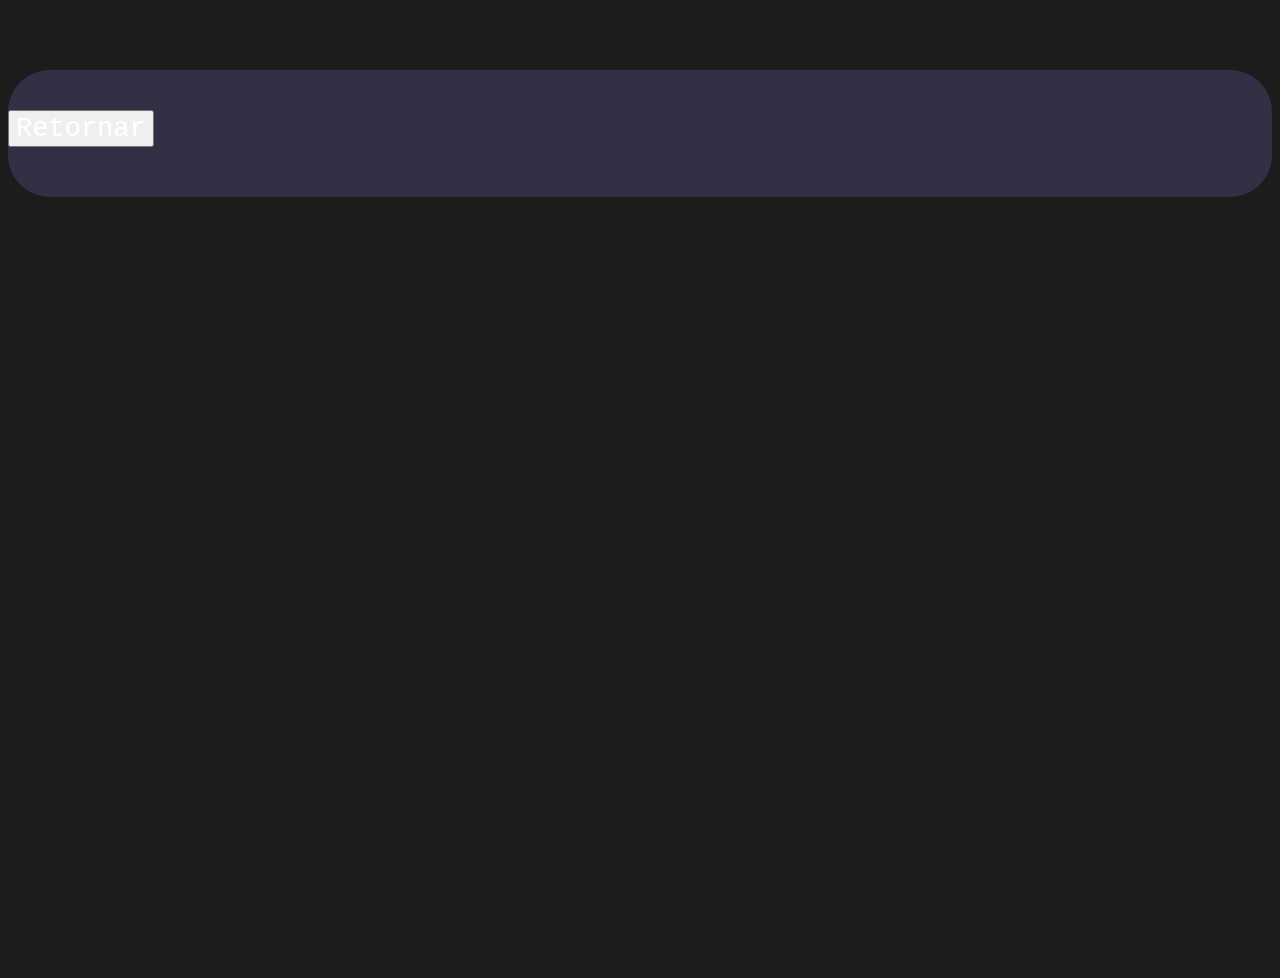
<file: src/blog.html>
<!DOCTYPE html>
<html lang="pt-br">
<head>
    <meta charset="UTF-8">
    <meta http-equiv="X-UA-Compatible" content="IE=edge">
    <meta name="author" content="Kayque de Jesus dos Santos">
    <meta name="robots" content="noindex, nofollow">
    <meta name="viewport" content="width=device-width, initial-scale=1.0">
    <!-- Bootstrap - CSS-->
    <link href="https://cdn.jsdelivr.net/npm/bootstrap@5.2.2/dist/css/bootstrap.min.css" rel="stylesheet" integrity="sha384-Zenh87qX5JnK2Jl0vWa8Ck2rdkQ2Bzep5IDxbcnCeuOxjzrPF/et3URy9Bv1WTRi" crossorigin="anonymous">
    <!--CSS Local-->
    <link href="./style.css" rel="stylesheet">
    <title>Blogs</title>
</head>
<body>
    
    <main>
    
        <div class="container rounded  detail margin text-center">
           
            <a href="./index.html"><button type="button" class="btn btn-secondary">Retornar</button></a>
        </div>
    </main>
    <!--Bootstrap - Pooper/Javascript-->
    <script src="https://cdn.jsdelivr.net/npm/@popperjs/core@2.11.6/dist/umd/popper.min.js" integrity="sha384-oBqDVmMz9ATKxIep9tiCxS/Z9fNfEXiDAYTujMAeBAsjFuCZSmKbSSUnQlmh/jp3" crossorigin="anonymous"></script>
<script src="https://cdn.jsdelivr.net/npm/bootstrap@5.2.2/dist/js/bootstrap.min.js" integrity="sha384-IDwe1+LCz02ROU9k972gdyvl+AESN10+x7tBKgc9I5HFtuNz0wWnPclzo6p9vxnk" crossorigin="anonymous"></script>
    <script src="https://cdn.jsdelivr.net/npm/bootstrap@5.2.2/dist/js/bootstrap.bundle.min.js" integrity="sha384-OERcA2EqjJCMA+/3y+gxIOqMEjwtxJY7qPCqsdltbNJuaOe923+mo//f6V8Qbsw3" crossorigin="anonymous"></script>
</body>
</html>
</file>
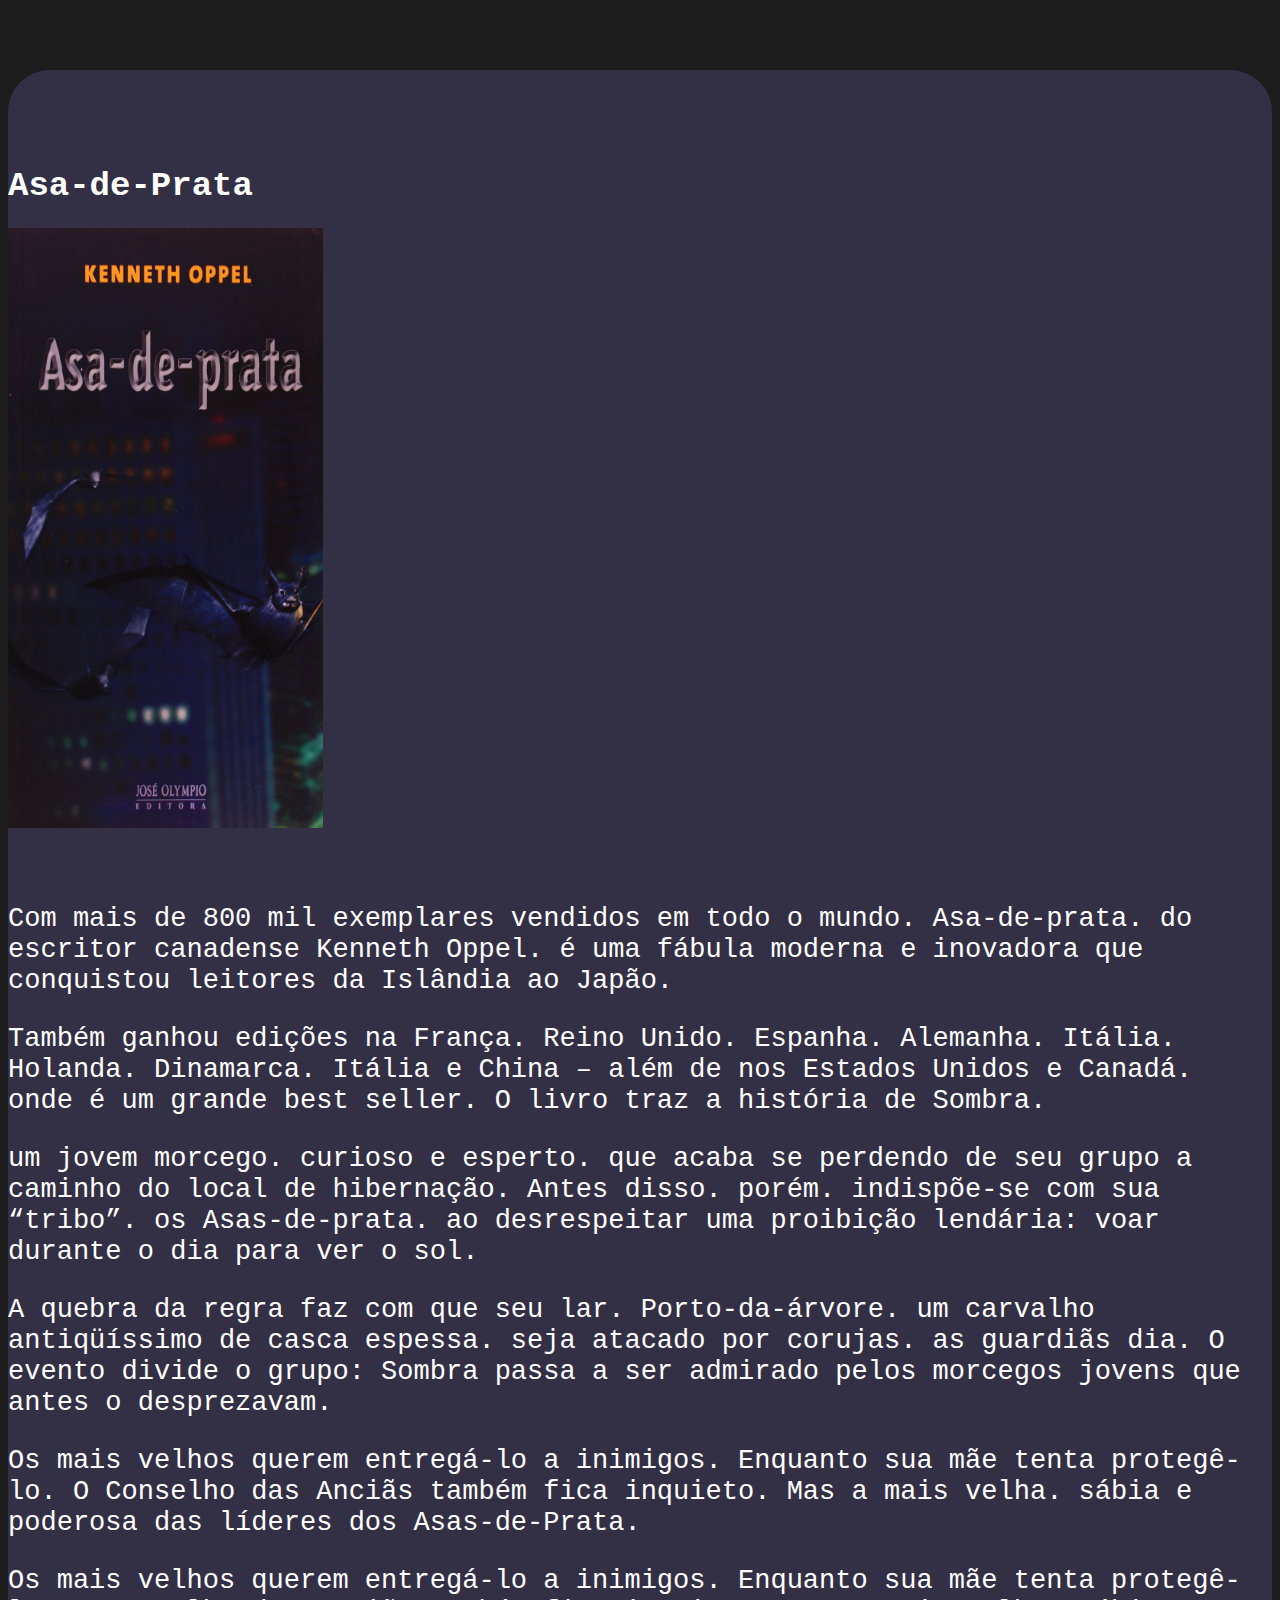
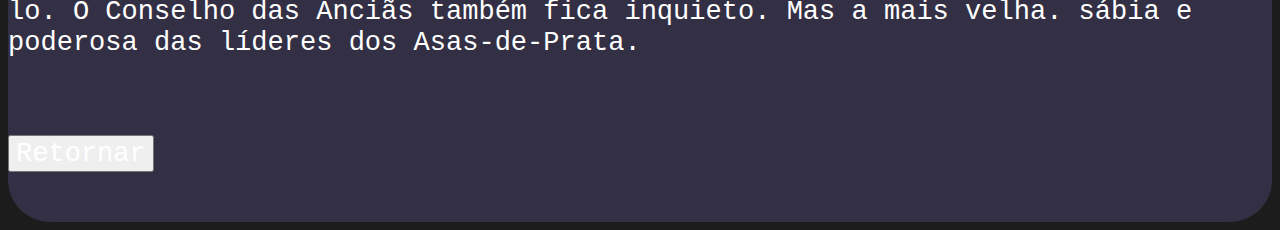
<file: src/infobook.html>
<!DOCTYPE html>
<html lang="pt-br">
<head>
    <meta charset="UTF-8">
    <meta http-equiv="X-UA-Compatible" content="IE=edge">
    <meta name="author" content="Kayque de Jesus dos Santos">
    <meta name="robots" content="noindex nofollow">
    <meta name="viewport" content="width=device-width, initial-scale=1.0">
    <!-- Bootstrap - CSS-->
    <link href="https://cdn.jsdelivr.net/npm/bootstrap@5.2.2/dist/css/bootstrap.min.css" rel="stylesheet" integrity="sha384-Zenh87qX5JnK2Jl0vWa8Ck2rdkQ2Bzep5IDxbcnCeuOxjzrPF/et3URy9Bv1WTRi" crossorigin="anonymous">
    <!--CSS Local-->
    <link href="./style.css" rel="stylesheet">
    <title>Asa de Prata</title>
</head>
<body>
    
    <main>
    
        <div class="container rounded  detail margin text-center">
            <h1>Asa-de-Prata</h1>
          <img src="../imgs/asa-de-prata.jpg" alt="livro Asa de Prata" class="mx-auto d-block" width="315" height="600">
          <div class="detail-text margin">
            <p>Com mais de 800 mil exemplares vendidos em todo o mundo. Asa-de-prata. do escritor canadense Kenneth Oppel. é uma fábula moderna e inovadora que conquistou leitores da Islândia ao Japão.</p>
            <p>Também ganhou edições na França. Reino Unido. Espanha. Alemanha. Itália. Holanda. Dinamarca. Itália e China – além de nos Estados Unidos e Canadá. onde é um grande best seller. O livro traz a história de Sombra.</p>
            <p>um jovem morcego. curioso e esperto. que acaba se perdendo de seu grupo a caminho do local de hibernação. Antes disso. porém. indispõe-se com sua “tribo”. os Asas-de-prata. ao desrespeitar uma proibição lendária: voar durante o dia para ver o sol.</p>
            <p>A quebra da regra faz com que seu lar. Porto-da-árvore. um carvalho antiqüíssimo de casca espessa. seja atacado por corujas. as guardiãs dia. O evento divide o grupo: Sombra passa a ser admirado pelos morcegos jovens que antes o desprezavam.</p>
            <p>Os mais velhos querem entregá-lo a inimigos. Enquanto sua mãe tenta protegê-lo. O Conselho das Anciãs também fica inquieto. Mas a mais velha. sábia e poderosa das líderes dos Asas-de-Prata.</p>
            <p>Os mais velhos querem entregá-lo a inimigos. Enquanto sua mãe tenta protegê-lo. O Conselho das Anciãs também fica inquieto. Mas a mais velha. sábia e poderosa das líderes dos Asas-de-Prata.</p>
        </div>
        <a href="./index.html"><button type="button" class="btn btn-secondary">Retornar</button></a>
        </div>
    </main>
    <!--Bootstrap - Pooper/Javascript-->
    <script src="https://cdn.jsdelivr.net/npm/@popperjs/core@2.11.6/dist/umd/popper.min.js" integrity="sha384-oBqDVmMz9ATKxIep9tiCxS/Z9fNfEXiDAYTujMAeBAsjFuCZSmKbSSUnQlmh/jp3" crossorigin="anonymous"></script>
<script src="https://cdn.jsdelivr.net/npm/bootstrap@5.2.2/dist/js/bootstrap.min.js" integrity="sha384-IDwe1+LCz02ROU9k972gdyvl+AESN10+x7tBKgc9I5HFtuNz0wWnPclzo6p9vxnk" crossorigin="anonymous"></script>
    <script src="https://cdn.jsdelivr.net/npm/bootstrap@5.2.2/dist/js/bootstrap.bundle.min.js" integrity="sha384-OERcA2EqjJCMA+/3y+gxIOqMEjwtxJY7qPCqsdltbNJuaOe923+mo//f6V8Qbsw3" crossorigin="anonymous"></script>
</body>
</html>
</file>
<file: src/style.css>
* {
    font-family: monospace;
    font-size: 1.3rem;
    color: white;
}

.margin {
    padding-top: 40px;
    padding-bottom: 50px;
}
nav {
    padding: 28px;
    background-color: #161616; /*#121214*/
    color: white;
}


.profile {
    font-weight: light;
    color: white;
    background-color: #1C1C1C;
}

body {
    background-color: #1C1C1C;
    
}

main {
    min-height: 100vh;
    
}

h1 {
   /* margin: 3px 0px 10px 50px;*/
    padding-top: 34px;
    font-size: 34px;
}


hr {
    color: white;
}

b {
    color: rgb(255, 238, 0);
}

footer {
    height: 15vh;
}
.img-direction {
    margin: 28px;
    float: left;
}
.img-direction2 {
    margin: 28px;
    float: center;
}

.detail {
    margin-top: 70px;
   position: initial;
   /* padding: 15px;*/
    background-color: #5e548e59;
   /*text-align: justify;*/
   /* padding: 3rem;
    margin: 4rem 6rem;*/
    border-radius: 2rem;
}
/*
.detail-text {
    line-height: 1rem;
}
*/
.navbar-brand {
    color: white;
}

.navbar-toggler span {
    size: 13px;
    width: 14px;
    height: 14px;
}

.container-color {
    background-color: white;
}

.Color {
    background-color: #161616;
}

.font {
    color: white !important;
}

button {
    color: white;
}
</file>
